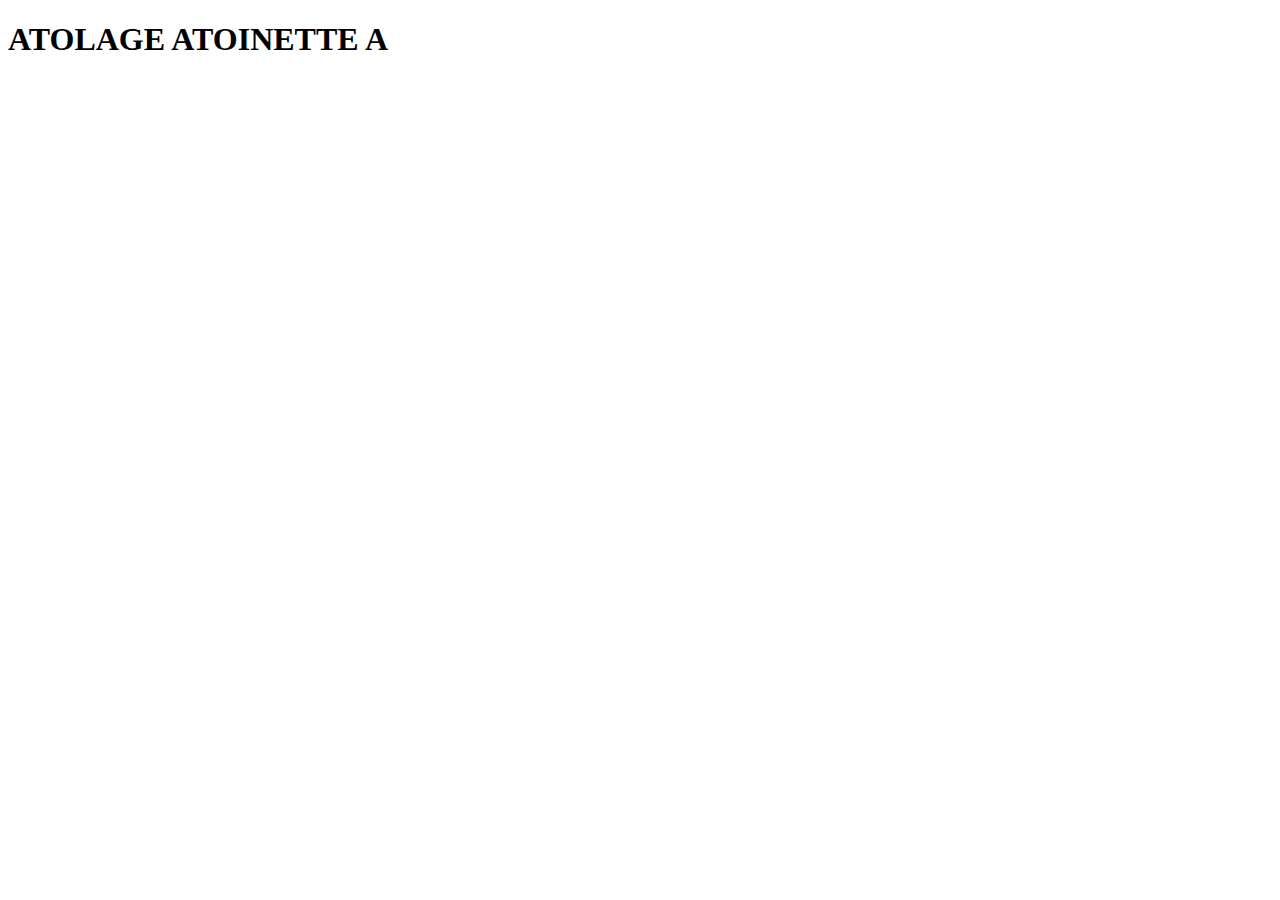
<file: Name.html>
<!DOCTYPE html>
<html lang="en">
<head>
    <meta charset="UTF-8">
    <meta http-equiv="X-UA-Compatible" content="IE=edge">
    <meta name="viewport" content="width=device-width, initial-scale=1.0">
    <title>Name</title>
</head>
<body>
    <h1>ATOLAGE ATOINETTE A</h1>
</body>
</html>
</file>
